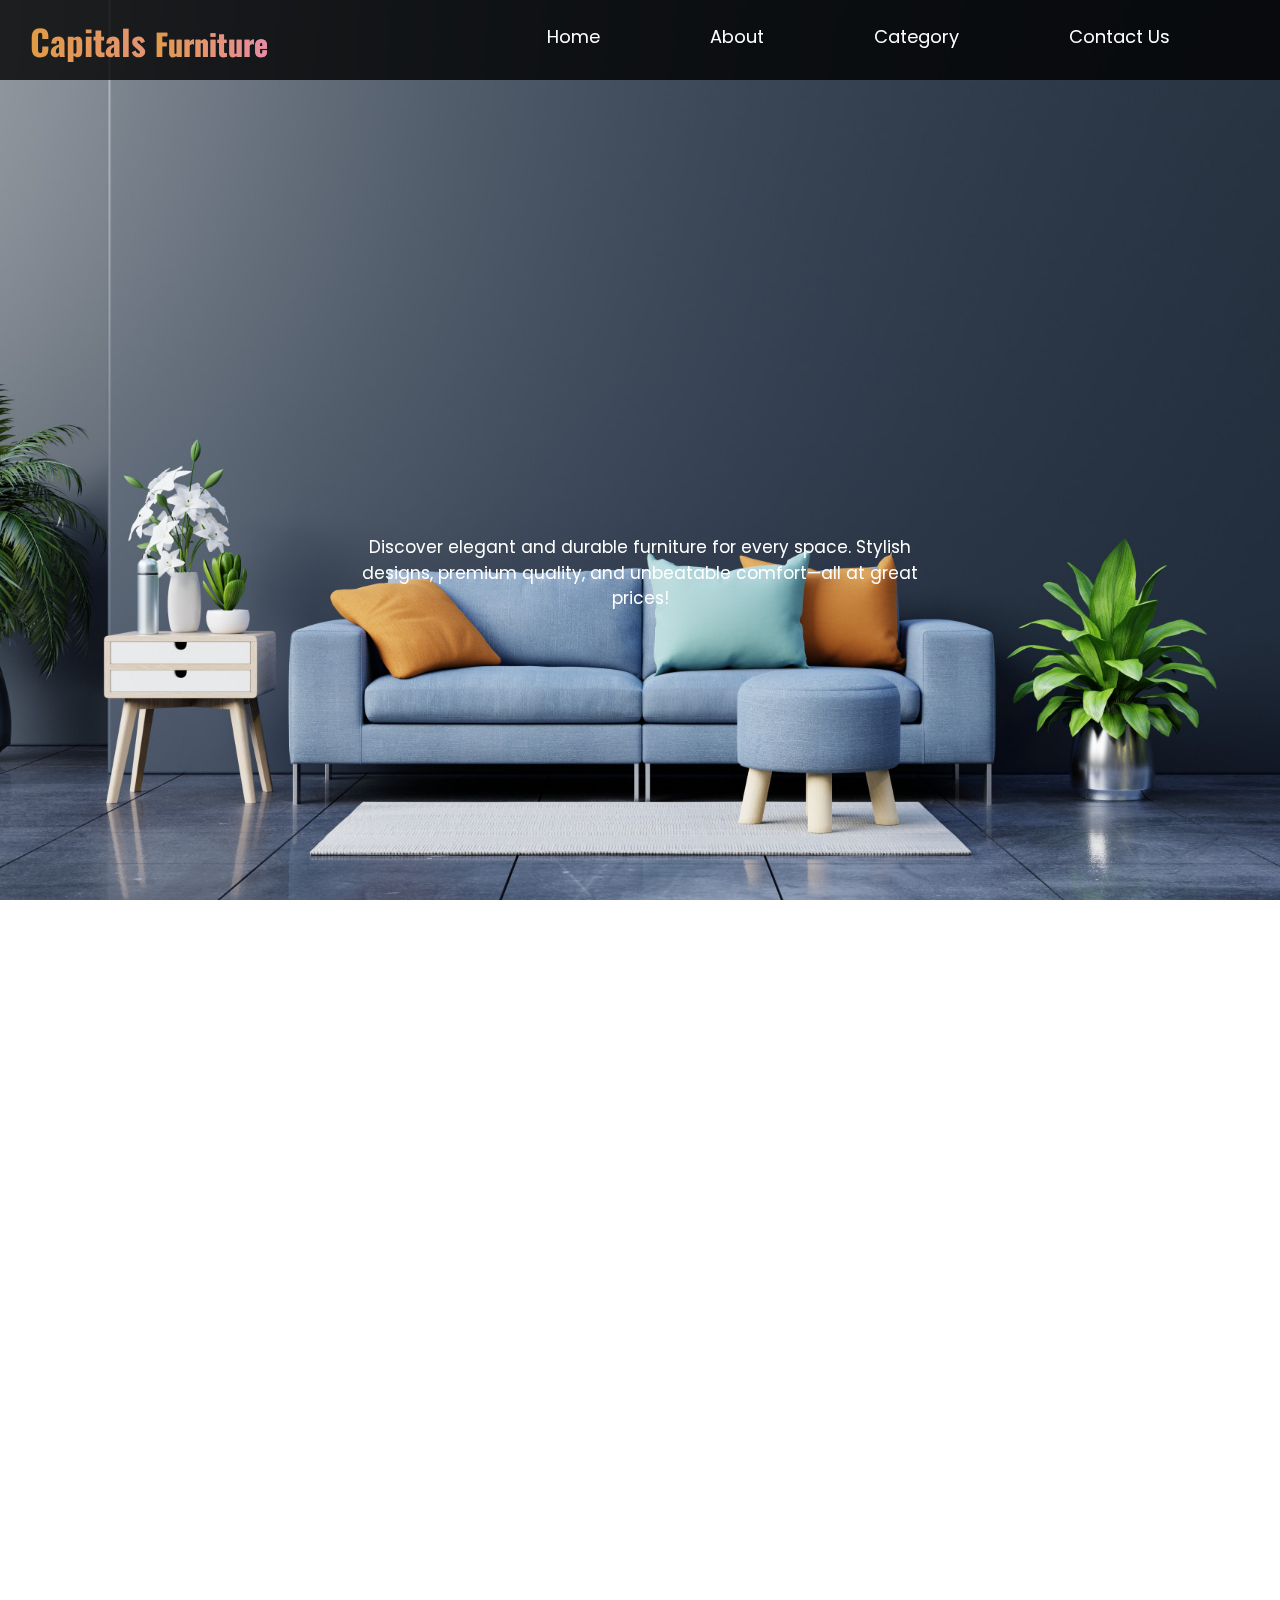
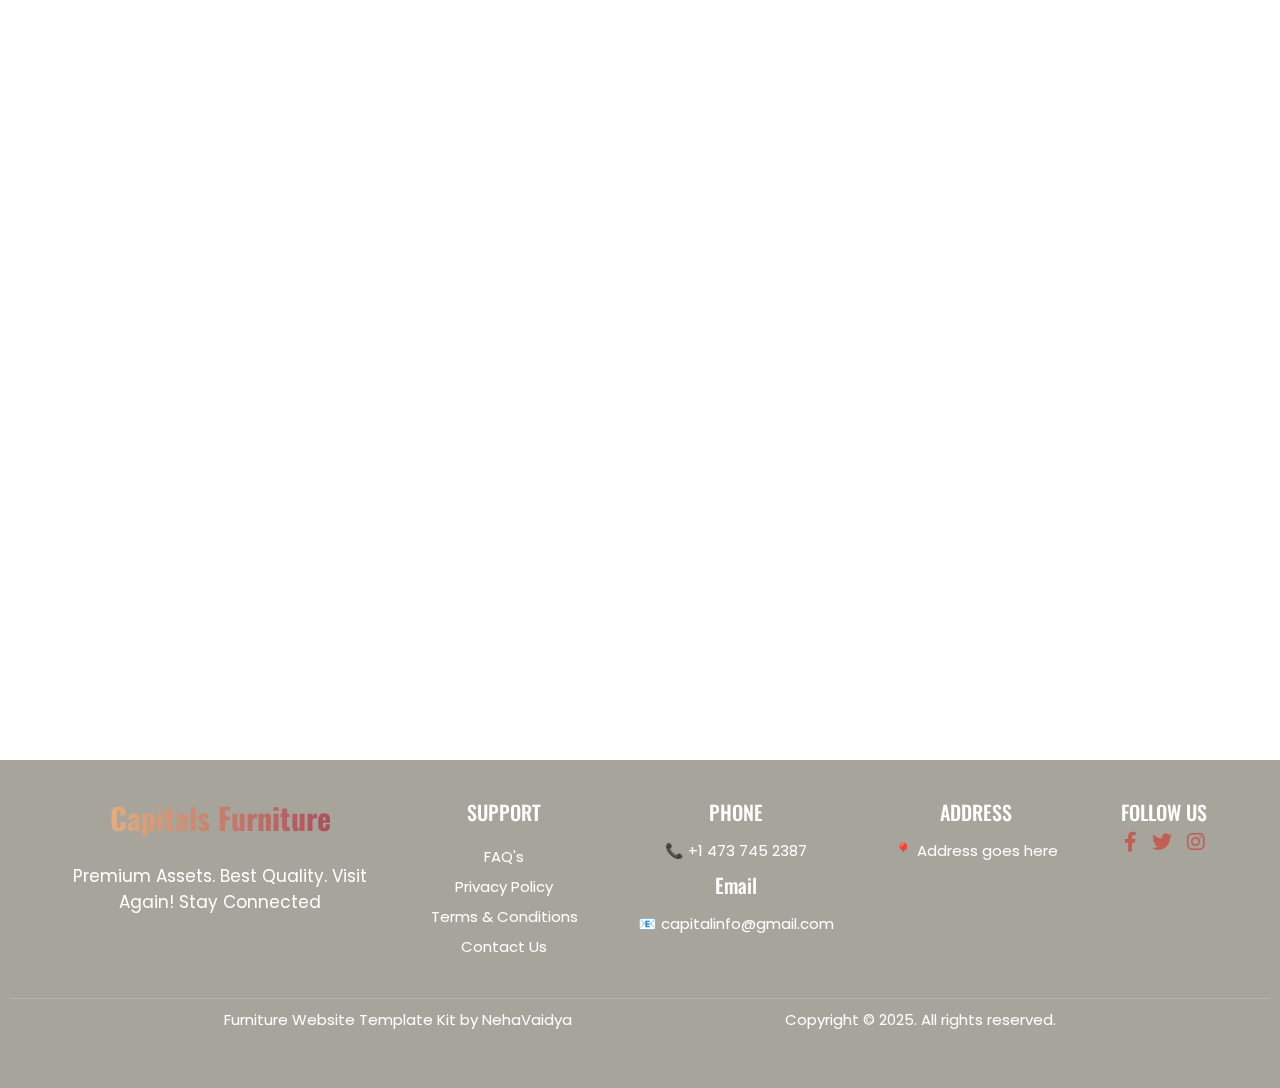
<file: about.html>
<!DOCTYPE html>
<html lang="en">
<head>
  <meta charset="UTF-8">
  <meta name="viewport" content="width=device-width, initial-scale=1.0">
  <title>Furniture Shop Website</title>

  <!----------------------------CSS FILE------------------------------------------>
  <link rel="stylesheet" href="style.css">

  <!------------------------------BOOTSTRAP FILE----------------------------------------------->
  <!-- Bootstrap CSS (Latest Version) -->
  <link href="https://cdn.jsdelivr.net/npm/bootstrap@5.3.0/dist/css/bootstrap.min.css" rel="stylesheet">

  
  <!-------------------------------------FAVICON------------------------------------------>
  <link rel="stylesheet" href="https://cdnjs.cloudflare.com/ajax/libs/font-awesome/6.0.0/css/all.min.css">

  <!---------------------------------SWIPER JS------------------------------------>
  <link rel="stylesheet" href="https://cdn.jsdelivr.net/npm/swiper@11/swiper-bundle.min.css"/>


</head>
<body>
  <!----------------------------------------------------------NAV SECTION---------------------------------------------------------->
  <div class="container">
    <div class="nav-header">
      <div class="nav">
        <h3>Capitals <span>Furniture</span></h3>
        <ul class="nav-section">
          <li><a href="index.html">Home</a></li>
          <li><a href="about.html">About</a></li>
          <li><a href="category.html">Category</a></li>
          <li><a href="contact.html">Contact Us</a></li>
        </ul>
      </div>

      <div class="content">
        <div class="header-name"></div>
          <h1>Welcome To Capitals Furniture</h1>
        </div>
        <div class="some-para">
          <p>Discover elegant and durable furniture for every space. Stylish designs, premium quality, and unbeatable comfort—all at great prices!</p>
        </div>
      </div>
    </div>
    <div class="carousel-container">
      <img src="Img/bg.jpg" class="active" alt="Background 1">
      <img src="Img/bg-2 (2).jpg" alt="Background 2">
      <img src="Img/bg-2 (4).jpg" alt="Background 3">
    </div>  
  </div>

  <!---------------------------------------------------------------HEADER SECTION---------------------------------------------------------------------------->
  <main>

    <!-------------------------------------------------------------ABOUT SECTION--------------------------------------------------------------------------->
    <section class="about-section">
      <div class="about-image">
        <img src="Img/about.jpg" alt="About Us">
      </div>
      <div class="about-text">
        <h2>About Our Furniture</h2>
        <div class="separators"></div>
        <p>We provide high-quality furniture that combines elegance, durability, and comfort for your space.</p>

        <ul>
          <li>Best Quality</li>
          <li>Affordable Pricing</li>
          <li>Elegant & Modern Designs</li>
          <li>Durable & Premium Materials</li>
        </ul>
        <button class="btn">About Us</button>
      </div>
    </section>
  </main>

  <!----------------------------------------------------------------FOOTER SECTION------------------------------------------------------------------------------>
  <footer>
    <div class="footer-container">
      <div class="footer-logo">
        <h2>Capitals <span class="hightlight">Furniture</span></h2>
        <p>Premium Assets. Best Quality. Visit Again! Stay Connected</p>
      </div>

      <div class="footer-links">
        <h3>SUPPORT</h3>
        <ul>
          <li><a href="#">FAQ's</a></li>
          <li><a href="#">Privacy Policy</a></li>
          <li><a href="#">Terms & Conditions</a></li>
          <li><a href="#">Contact Us</a></li>
        </ul>
      </div>

      <div class="footer-contact">
        <h3>PHONE</h3>
        <p>📞 +1 473 745 2387</p>
        <h3>Email</h3>
        <p>📧 capitalinfo@gmail.com</p>
      </div>

      <div class="footer-address">
        <h3>ADDRESS</h3>
        <p>📍 Address goes here</p>
      </div>

      <div class="footer-social">
        <h3>FOLLOW US</h3>
        <div class="social-icons">
          <i class="fa-brands fa-facebook-f"></i>
          <i class="fa-brands fa-twitter"></i>
          <i class="fa-brands fa-instagram"></i>        
        </div>
      </div>

    </div>

    <div class="footer-bottom">
      <p>Furniture Website Template Kit by NehaVaidya</p>
      <p>Copyright &copy; 2025. All rights reserved.</p>
    </div>
  </footer>

  <!-------------------------------------JS FILE--------------------------------------------------->
  <script src="script.js"></script>
</body>
</html>
</file>
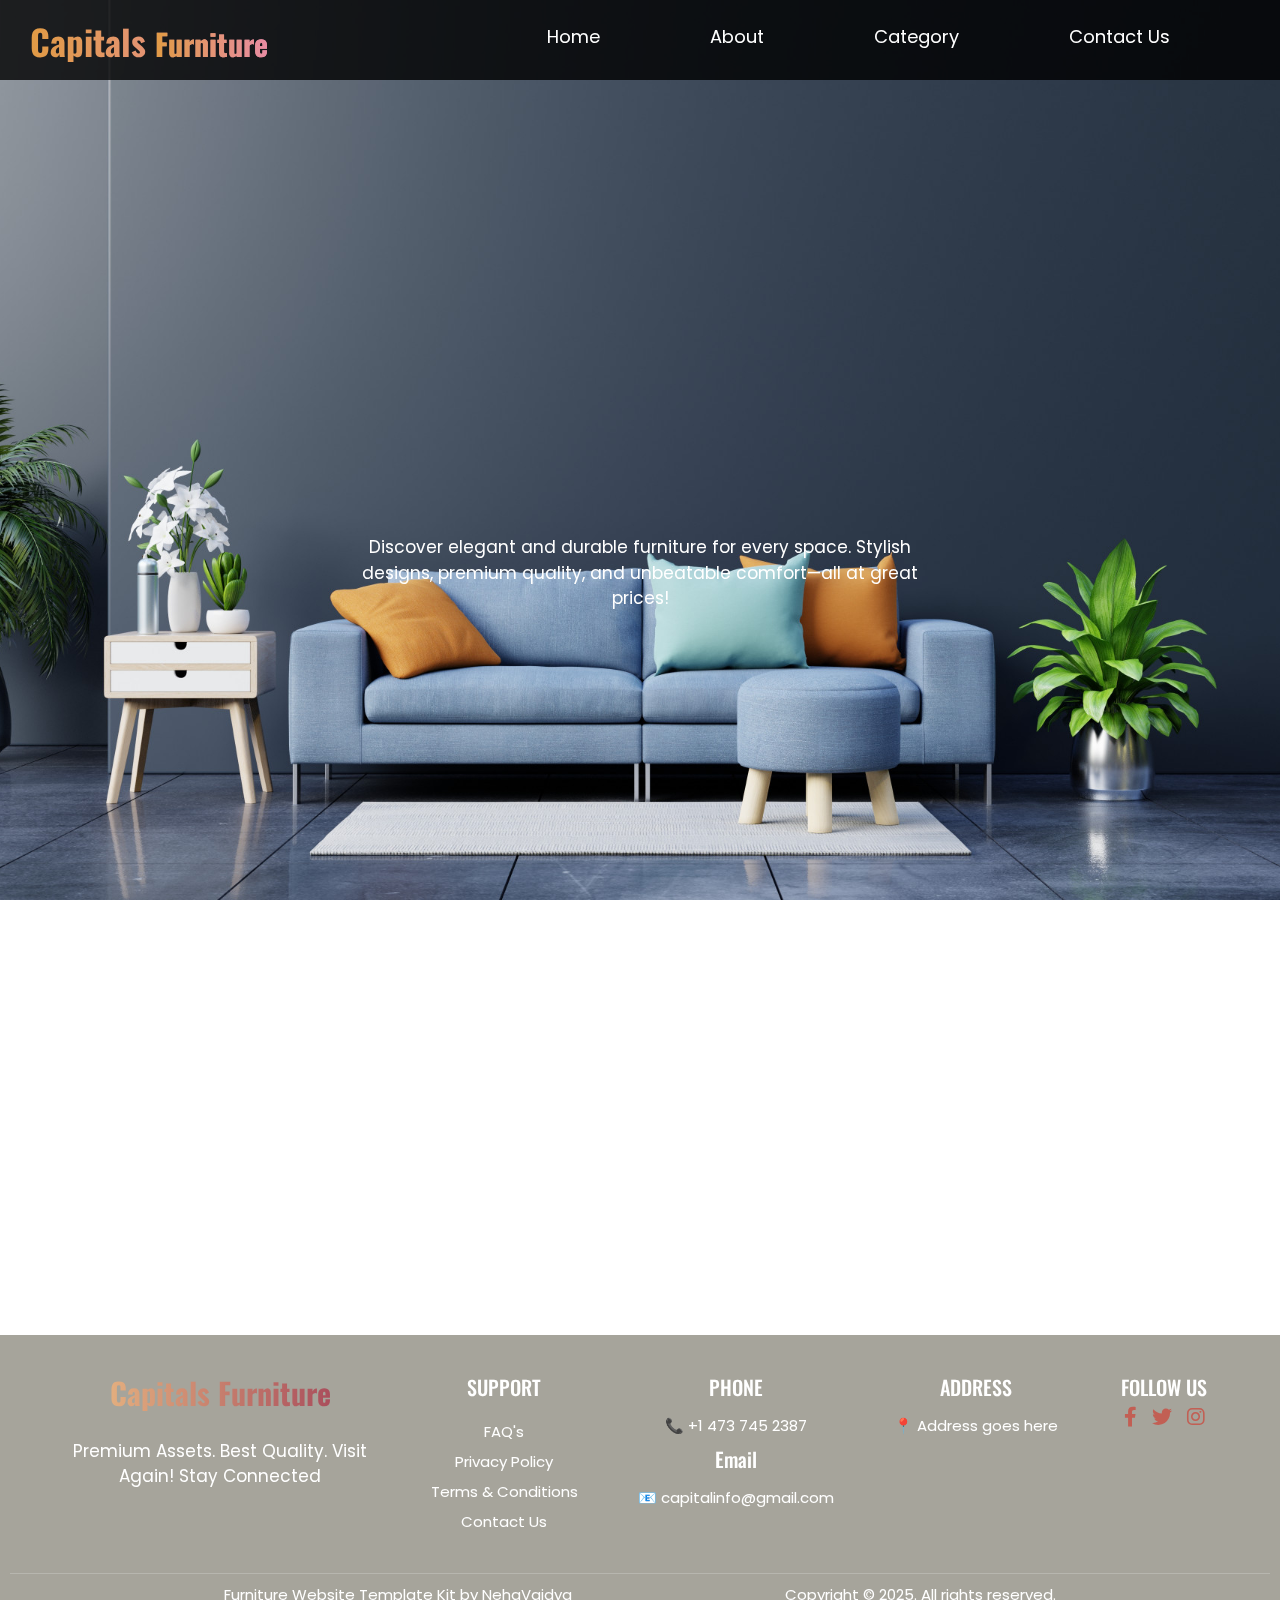
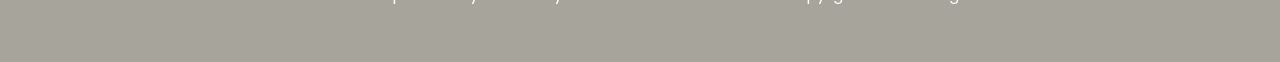
<file: contact.html>
<!DOCTYPE html>
<html lang="en">
<head>
  <meta charset="UTF-8">
  <meta name="viewport" content="width=device-width, initial-scale=1.0">
  <title>Furniture Shop Website</title>

  <!----------------------------CSS FILE------------------------------------------>
  <link rel="stylesheet" href="style.css">

  <!------------------------------BOOTSTRAP FILE----------------------------------------------->
  <!-- Bootstrap CSS (Latest Version) -->
  <link href="https://cdn.jsdelivr.net/npm/bootstrap@5.3.0/dist/css/bootstrap.min.css" rel="stylesheet">

  
  <!-------------------------------------FAVICON------------------------------------------>
  <link rel="stylesheet" href="https://cdnjs.cloudflare.com/ajax/libs/font-awesome/6.0.0/css/all.min.css">

  <!---------------------------------SWIPER JS------------------------------------>
  <link rel="stylesheet" href="https://cdn.jsdelivr.net/npm/swiper@11/swiper-bundle.min.css"/>


</head>
<body>
  <!----------------------------------------------------------NAV SECTION---------------------------------------------------------->
  <div class="container">
    <div class="nav-header">
      <div class="nav">
        <h3>Capitals <span>Furniture</span></h3>
        <ul class="nav-section">
          <li><a href="index.html">Home</a></li>
          <li><a href="about.html">About</a></li>
          <li><a href="category.html">Category</a></li>
          <li><a href="contact.html">Contact Us</a></li>
        </ul>
      </div>

      <div class="content">
        <div class="header-name"></div>
          <h1>Welcome To Capitals Furniture</h1>
        </div>
        <div class="some-para">
          <p>Discover elegant and durable furniture for every space. Stylish designs, premium quality, and unbeatable comfort—all at great prices!</p>
        </div>
      </div>
    </div>
    <div class="carousel-container">
      <img src="Img/bg.jpg" class="active" alt="Background 1">
      <img src="Img/bg-2 (2).jpg" alt="Background 2">
      <img src="Img/bg-2 (4).jpg" alt="Background 3">
    </div>  
  </div>

 
 <!--------------------------------------------------------------CONTACT US SECTION------------------------------------------------------------------------->
  <main>
  <section id="contact" class="contact-section">
      <div class="contact-form">
          <h2>Contact Us</h2>
          <form>
              <input type="text" placeholder="Enter Your Name" required>
              <input type="email" placeholder="Enter Your Email Address" required>
              <textarea placeholder="Enter Your Query" required></textarea>
              <button type="submit">Submit</button>
          </form>
      </div>
      <div class="map-container">
          <h2>Our Location</h2>
          <iframe src="https://www.google.com/maps/embed?pb=!1m18!1m12!1m3!1d14888.392414398142!2d78.9973701995448!3d21.108654638968698!2m3!1f0!2f0!3f0!3m2!1i1024!2i768!4f13.1!3m3!1m2!1s0x3bd492d98a632a35%3A0xaba3c1f8438047fa!2sDigdoh%2C%20Maharashtra!5e0!3m2!1sen!2sin!4v1704747132547!5m2!1sen!2sin" style="width:100%;" height="190" style="border:0;" allowfullscreen="" loading="lazy" referrerpolicy="no-referrer-when-downgrade">
          </iframe>
      </div>
    </section>
  </main>

  <!----------------------------------------------------------------FOOTER SECTION------------------------------------------------------------------------------>
  <footer>
    <div class="footer-container">
      <div class="footer-logo">
        <h2>Capitals <span class="hightlight">Furniture</span></h2>
        <p>Premium Assets. Best Quality. Visit Again! Stay Connected</p>
      </div>

      <div class="footer-links">
        <h3>SUPPORT</h3>
        <ul>
          <li><a href="#">FAQ's</a></li>
          <li><a href="#">Privacy Policy</a></li>
          <li><a href="#">Terms & Conditions</a></li>
          <li><a href="#">Contact Us</a></li>
        </ul>
      </div>

      <div class="footer-contact">
        <h3>PHONE</h3>
        <p>📞 +1 473 745 2387</p>
        <h3>Email</h3>
        <p>📧 capitalinfo@gmail.com</p>
      </div>

      <div class="footer-address">
        <h3>ADDRESS</h3>
        <p>📍 Address goes here</p>
      </div>

      <div class="footer-social">
        <h3>FOLLOW US</h3>
        <div class="social-icons">
          <i class="fa-brands fa-facebook-f"></i>
          <i class="fa-brands fa-twitter"></i>
          <i class="fa-brands fa-instagram"></i>        
        </div>
      </div>

    </div>

    <div class="footer-bottom">
      <p>Furniture Website Template Kit by NehaVaidya</p>
      <p>Copyright &copy; 2025. All rights reserved.</p>
    </div>
  </footer>

  <!-------------------------------------JS FILE--------------------------------------------------->
  <script src="script.js"></script>

</body>
</html>
</file>
<file: style.css>
@import url('https://fonts.googleapis.com/css2?family=Oswald:wght@200..700&family=Poppins:wght@300;400;500&display=swap');

* {
  margin: 0;
  padding: 0;
  box-sizing: border-box;
}

/* BODY SECTION */
body {
  width: 100%;
  height: 100%;
}

.container {
  min-height: 100vh;
  display: flex;
  justify-content: center;
  align-items: center;
  flex-direction: column;
  flex-wrap: wrap;
}

.carousel-container img {
  position: relative;
  width: 100%;
  display: block;
}

/* CAROUSEL SECTION */
.carousel-container {
  width: 100vw;
  height: 100vh;
  position: fixed;
  top: 0;
  left: 0;
  overflow: hidden;
  z-index: -1;
}

.carousel-container img {
  width: 100%;
  height: 100%;
  object-fit: cover;
  position: absolute;
  opacity: 0;
  transition: opacity 1s ease-in-out;
}

.carousel-container img.active {
  opacity: 1;
}

/* NAV SECTION */
.nav {
  display: flex;
  justify-content: space-between;
  align-items: center;
  position: fixed;
  top: 0;
  left: 0;
  width: 100%;
  height: 80px;
  background: rgba(0, 0, 0, 0.8);
  padding: 3px 30px;
  z-index: 1000;
  transition: background 0.3s ease-in-out;
}

.nav h3 {
  font-family: "Oswald", sans-serif;
  font-weight: 900;
  font-size: 35px;
  background: linear-gradient(90deg, #e19b45, #e78ca3);
  -webkit-background-clip: text;
  -webkit-text-fill-color: transparent;
  margin-left: 30px;
}

.nav h3 span {
  font-family: "Oswald", sans-serif;
  font-weight: 900;
  font-size: 30px;
  background: linear-gradient(90deg, #e19b45, #e78ca3);
  -webkit-background-clip: text;
  -webkit-text-fill-color: transparent;
}

.nav-section {
  display: flex;
  justify-content: space-between;
  align-items: center;
  padding: 20px 80px;
  list-style: none;
  gap: 110px;
}

.nav-section li a {
  position: relative;
  color: #ffffff;
  text-decoration: none;
  font-size: 18px;
  font-family: "Poppins", sans-serif;
  transition: color 0.3s ease;
}

.nav a::after {
  content: "";
  position: absolute;
  left: 0;
  bottom: -5px;
  width: 100%;
  height: 2px;
  background-color: #e19b45;
  transform: scaleX(0);
  transition: transform 0.3s ease-in-out;
}

.nav li a:hover {
  color: #e19b45;
}

.nav a:hover::after {
  transform: scaleX(1);
}

.content h1 {
  display: flex;
  justify-content: center;
  align-items: center;
  font-family: "Oswald", sans-serif;
  font-size: 50px;
  margin-top: 170px;
  background: linear-gradient(90deg, #e19b45, #e78ca3);
  -webkit-background-clip: text;
  -webkit-text-fill-color: transparent;
  opacity: 0;
  animation: fadeInSlide 1.8s ease-in-out forwards;
}

@keyframes fadeInSlide {
  0% {
    opacity: 0;
    transform: translateY(-20px);
  }
  100% {
    opacity: 1;
    transform: translateY(0);
  }
}

.some-para {
  max-width: 600px;
  margin: 0 auto;
  text-align: center;
  font-size: 17px;
  padding-top: 25px;
  color: #ffffff;
  font-family: "Poppins", sans-serif;
  animation: fadeIn 2s ease-in-out forwards;
  animation-delay: 1.8s;
}

@keyframes fadeIn {
  0% {
    opacity: 0;
  }
  100% {
    opacity: 1;
  }
}

@media (max-width: 1024px) {
  .nav-section {
    gap: 30px; /* Reduce gap */
    padding: 15px 40px;
  }

  .nav h3 {
    font-size: 28px;
  }

  .nav h3 span {
    font-size: 28px;
  }

  .nav-section li a {
    font-size: 15px;
  }

  .content h1 {
    text-align: center;
    font-size: 45px;
  }

  .some-para {
    font-size: 16px;
    padding-top: 25px;
  }
}

/* Menu Icon Styling */
.menu-icon {
  display: none;
  font-size: 24px;
  cursor: pointer;
  color: white;
}

/* Mobile Navigation */
@media (max-width: 768px) {
  .menu-icon {
    display: block;
    position: absolute;
    right: 20px;
    top: 25px;
  }


  .nav-section {
    display: none;
    flex-direction: column;
    background: rgba(0, 0, 0, 0.9);
    width: 100%;
    position: absolute;
    top: 80px;
    left: 0;
    text-align: center;
    padding: 5px 0;
    transition: all 0.3s ease-in-out;
  }

  .nav-section.active {
    display: flex;
  }

  .nav-section li {
    margin: 1px 0;
  }

  .nav-section li a {
    font-size: 16px;
    padding: 5px;
    display: block;
  }

  .nav h3 {
    font-size: 25px;
  }
  
  .nav h3 span {
    font-size: 25px;
  }

  .content h1 {
    font-size: 40px;
    text-align: center;
  }

  .some-para {
    font-size: 14px;
    padding-top: 25px;
  }
}


/* ABOUT SECTION */
.about-section {
  display: flex;
  justify-content: center;
  align-items: center;
  flex-direction: row;
  margin-top: 100vh; /* Pushes the section below the full-screen background */
  padding: 80px 10%;
  background-color: #ffffff; /* Light background for contrast */
  opacity: 0;
  transform: translateY(30px);
  transition: opacity 1.5s ease-in-out, transform 1.5s ease-out;
}

.about-section.visible {
  opacity: 1;
  transform: translateY(0);
}

.about-image img {
  width: 400px; /* Adjust size as needed */
  height: auto;
  border-radius: 20px;
  box-shadow: 8px 8px 20px rgba(0, 0, 0, 0.2);
  transition: transform 0.5s ease-in-out;
}

.about-image img:hover {
  cursor: pointer;
  transform: scale(1.1);
}

.about-text {
  max-width: 500px;
  margin-left: 70px;
  font-family: "Poppins", sans-serif;
}

.about-text h2 {
  color: #000;
  margin-bottom: 20px;
  font-family: "Oswald", sans-serif;
  font-size: 35px;
}

.separators {
  width: 80px; /* Adjust the width of the line */
  height: 3px; /* Line thickness */
  background-color: #ac3629; /* Yellow color */
  margin-left: 8px auto; /* Centering the line */
  margin-bottom: 8px;
}

.about-text p {
  font-size: 15px;
  color: #000;
  line-height: 1.6;
}

.about-text ul {
  list-style: none;
  padding: 0;
  display: flex;
  flex-wrap: wrap;
  gap: 10px;
}

.about-text ul li {
  width: 48%;
  font-size: 15px;
  color: #000;
  font-weight: 500;
  padding-left: 15px;
  position: relative;
  margin-bottom: 10px;
  font-family: "Poppins", sans-serif;
}

.about-text ul li::before {
  content: "✔";
  color: #bb3e30;
  font-weight: bold;
  position: absolute;
  left: 0;
}

.about-text .btn {
  background-color: #c35548;
  color: #ffffff;
  font-weight: bold;
  padding: 12px 24px;
  border: none;
  border-radius: 5px;
  text-transform: uppercase;
  cursor: pointer;
  font-size: 16px;
  display: inline-block;
  margin-top: 20px;
}

.about-text .btn:hover {
  background-color: #ac3629;
  color: #ffffff;
  animation: bounce 0.4s ease-in-out;
}

@keyframes bounce {
  0%, 100% {
    transform: translateY(0);
  }
  50% {
    transform: translateY(-5px);
  }
}

@media (max-width: 1024px) {
  .about-section {
    display: flex;
    justify-content: center;
    align-items: center;
    flex-direction: row;
    padding: 80px 10%;
    background-color: #ffffff; /* Light background for contrast */
    opacity: 0;
    transform: translateY(30px);
    transition: opacity 1.5s ease-in-out, transform 1.5s ease-out;
  }

  .about-image img {
    width: 300px; /* Adjust size as needed */
    height: auto;
    border-radius: 20px;
    box-shadow: 8px 8px 20px rgba(0, 0, 0, 0.2);
    transition: transform 0.5s ease-in-out;
  }

  .about-text {
    max-width: 500px;
    margin-left: 45px;
    font-family: "Poppins", sans-serif;
  }
  
  .about-text h2 {
    color: #000;
    margin-bottom: 10px;
    font-family: "Oswald", sans-serif;
    font-size: 25px;
  }
  
  .separators {
    width: 80px; /* Adjust the width of the line */
    height: 3px; /* Line thickness */
    background-color: #ac3629; /* Yellow color */
    margin-right: 10px auto; /* Centering the line */
    margin-bottom: 8px;
  }
  
  .about-text p {
    font-size: 13px;
    color: #000;
    line-height: 1.6;
  }
  
  .about-text ul li {
    width: 48%;
    font-size: 13px;
    color: #000;
    font-weight: 400;
    padding-left: 15px;
    position: relative;
    margin-bottom: 5px;
    font-family: "Poppins", sans-serif;
  }
  
  .about-text .btn {
    background-color: #c35548;
    color: #ffffff;
    font-weight: bold;
    padding: 10px 24px;
    border: none;
    border-radius: 5px;
    text-transform: uppercase;
    cursor: pointer;
    font-size: 13px;
    display: inline-block;
    margin-top: 3px;
  }
  
  .about-text .btn:hover {
    background-color: #ac3629;
    color: #ffffff;
    animation: bounce 0.4s ease-in-out;
  }
}

@media (max-width: 768px) {
  .about-image img {
    display: none;
  }

  .about-text {
    max-width: 500px;
    margin-left: 45px;
  }
  
  .about-text h2 {
    font-size: 25px;
  }
  
  .separators {
    margin-bottom: 8px;
  }
  
  .about-text p {
    font-size: 13px;
  }
  
  .about-text ul li {
    width: 48%;
    font-size: 13px;
    padding-left: 15px;
    margin-bottom: 5px;
  }
  
  .about-text .btn {
    padding: 10px 24px;
    font-size: 13px;
    margin-top: 3px;
  }
}

/* CATEGORY SECTION */
.category-section {
  background-color: #a6a49b;
  padding-top: 20px;
  display: flex;
  justify-content: center;
  align-items: center;
}

.category-text {
  display: flex;
  justify-content: center;
  align-items: center;
  font-family: "Oswald", sans-serif;
  font-size: 30px;
}

.separator {
  width: 80px; /* Adjust the width of the line */
  height: 3px; /* Line thickness */
  background-color: #ac3629; /* Yellow color */
  margin: 8px auto; /* Centering the line */
}

.category-element p {
  display: flex;
  justify-content: center;
  align-items: center;
  max-width: 600px;
  margin: 0 auto;
  font-size: 15px;
  padding-top: 25px;
  color: #000;
  text-align: center;
  font-family: "Poppins", sans-serif;
}

.category-boxes {
  padding-top: 25px;
}

.category-boxes ul {
  list-style: none;
  display: flex;
  flex-wrap: wrap;
  justify-content: center;
  gap: 15px;
  padding: 0;
  max-width: 500px;
  margin: auto;
}

.category-boxes ul li {
  background-color: #dad6d6;
  color: #000;
  padding: 12px 20px;
  border-radius: 10px;
  font-size: 15px;
  font-weight: 500;
  font-family: "Poppins", sans-serif;
  cursor: pointer;
  transition: all 0.3s ease-in-out;
  text-align: center;
  flex: 1 1 22%;
  min-width: 100px;
}

.category-boxes ul li:nth-child(n+5) {
  flex: 1 1 11%; /* Ensures last 2 items take more space in second row */
}

.category-boxes ul li:hover,
.category-boxes ul li.active {
  background-color: #ac3629;
  color: #ffffff;
}

.category-images {
  display: flex;
  flex-wrap: wrap;
  justify-content: space-between;
  gap: 20px;
  width: 100%;
  padding: 25px 0;
}

.category-images li {
  list-style: none;
  width: calc(25% - 20px); /* Ensures 4 items per row */
  position: relative;
  border-radius: 10px;
  overflow: hidden; /* Ensures content stays inside */
  cursor: pointer;
}

/* Image Wrapper */
.image-content {
  position: relative;
  width: 100%;
  height: 100%;
  transition: filter 0.3s ease-in-out;
}

/* Image Styling */
.image-content img {
  width: 100%;
  border-radius: 10px;
  transition: transform 0.3s ease-in-out, filter 0.3s ease-in-out;
}

/* Darken the image when active */
.category-images li.active .image-content {
  filter: brightness(0.5); /* Darkens image for better text visibility */
}

/* Description Box Overlay (Covers the Image) */
.category-info {
  position: absolute;
  top: 0; /* Covers the whole image */
  left: 0;
  width: 100%;
  height: 100%;
  background: rgba(0, 0, 0, 0.8); /* Semi-transparent background */
  color: #fff;
  padding: 20px;
  border-radius: 10px;
  text-align: center;
  opacity: 0;
  visibility: hidden;
  display: flex;
  flex-direction: column;
  justify-content: center;
  align-items: center;
  transition: opacity 0.3s ease-in-out, visibility 0.3s ease-in-out;
}

/* Show the description only when the item is active */
.category-images li.active .category-info {
  opacity: 1;
  visibility: visible;
}

/* Image Scaling Effect */
.category-images li.active img {
  transform: scale(1.05); /* Slight zoom effect */
}

/* Title & Price Styling */
.image-title {
  font-weight: bold;
  font-size: 22px;
  margin-bottom: 10px;
}

.image-price {
  font-weight: bold;
  color: red;
  font-size: 18px;
}

/* Hover Effect: Slight Fade-In */
.category-images li:hover .category-info {
  opacity: 0.7;
  visibility: visible;
}

@media (max-width: 768px) {
  .category-text {
    display: flex;
    justify-content: center;
    align-items: center;
    font-family: "Oswald", sans-serif;
    font-size: 23px;
  }
  .category-element p {
    font-size: 13px;
    padding-top: 17px;
  }
  
  .category-boxes {
    padding-top: 5px;
  }
  
  .category-boxes ul li {
    font-size: 13px;
  }
}

@media (max-width: 1024px) {
  .category-text {
    display: flex;
    justify-content: center;
    align-items: center;
    font-family: "Oswald", sans-serif;
    font-size: 24px;
  }
  .category-element p {
    font-size: 14px;
    padding-top: 17px;
  }
  
  .category-boxes {
    padding-top: 5px;
  }
  
  .category-boxes ul li {
    font-size: 14px;
    font-weight: 500;
  }
}



/*REVIEW SECTION*/
/* Review Section Styling */
.review-section {
  background-color: #f8f8f8; /* Light gray background */
  padding: 50px 0;
  text-align: center;
}

/* Review Heading */
.review-header {
  font-size: 30px;
  font-family: "Oswald", sans-serif;
  color: #333;
  margin-bottom: 20px;
}

/* Separator (Yellow Line) */
.separator {
  width: 80px;
  height: 3px;
  background-color: #ac3629;
  margin: 10px auto;
}

/* Review Intro Paragraph */
.review-paragraph {
  font-size: 15px;
  color: #666;
  max-width: 600px;
  margin: 0 auto 30px;
  font-family: "Poppins", sans-serif;
}

/* Swiper Container */
.swiper {
  width: 80%;
  margin: auto;
  overflow: hidden;
  position: relative;
  margin-bottom: 40px;
}

.swiper-pagination {
  position: absolute;
  bottom: 80px;
  left: 50%;
  transform: translateY(-50%);
  z-index: 10;
  display: flex;
  justify-content: center;
  align-items: center;
}

.swiper-pagination-bullet {
  width: 10px;
  height: 10px;
  background-color: #e19b45;
  opacity: 0.5;
  margin: 0 5px;
  transition: opacity 0.3s ease;
  border-radius: 50%;
}

.swiper-pagination-bullet-active {
  opacity: 1;
}

/* Swiper Slides */
.swiper-slide {
  background: #dad6d6;
  padding: 20px;
  border-radius: 10px;
  box-shadow: 0 4px 10px rgba(0, 0, 0, 0.1);
  text-align: center;
  transition: transform 0.3s ease-in-out;
}

/* Hover Effect for Swiper Slide */
.swiper-slide:hover {
  transform: scale(1.05);
}

/* Review Text */
.review-info .paragraph {
  font-size: 15px;
  color: #444;
  font-family: "Poppins", sans-serif;
  margin-bottom: 15px;
}

/* Review Image & Details */
.review-image {
  display: flex;
  align-items: center;
  justify-content: center;
  gap: 15px;
  margin-top: 10px;
}

/* Reviewer Profile Image */
.review-image img {
  width: 50px;
  height: 50px;
  border-radius: 50%;
  object-fit: cover;
  box-shadow: 0 2px 8px rgba(0, 0, 0, 0.2);
}

/* Reviewer Details */
.review-details {
  text-align: left;
}

/* Reviewer Name */
.reviewer-name {
  font-size: 18px;
  font-weight: bold;
  color: #222;
  margin-bottom: 3px;
}

/* Reviewer Designation */
.review-details .paragraph {
  font-size: 14px;
  color: #777;
}

/* Quote Icon */
.review-image i {
  font-size: 24px;
  color: #e19b45;
}

/* Responsive Styling */
@media (max-width: 768px) {
  .swiper {
    width: 90%;
  }

  .review-header {
    font-size: 15px;
  }

  .swiper-slide {
    padding: 15px;
  }

  .review-paragraph {
    font-size: 13px;
    max-width: 600px;
    margin: 0 auto 10px;
  }

  .review-info .paragraph {
    font-size: 12px;
    margin-bottom: 13px;
  }

  .reviewer-name {
    font-size: 12px;
    margin-bottom: 3px;
  }
  
  /* Reviewer Designation */
  .review-details .paragraph {
    font-size: 12px;
  }
  
  /* Quote Icon */
  .review-image i {
    font-size: 20px;
  }
}

@media (max-width: 1024px) {
  .review-header {
    font-size: 25px;
    margin-bottom: 10px;
  }
  
  .review-paragraph {
    font-size: 14px;
    max-width: 600px;
    margin: 0 auto 20px;
  }

  .review-info .paragraph {
    font-size: 14px;
    margin-bottom: 13px;
  }

  .reviewer-name {
    font-size: 15px;
    margin-bottom: 3px;
  }
  
  /* Reviewer Designation */
  .review-details .paragraph {
    font-size: 14px;
  }
  
  /* Quote Icon */
  .review-image i {
    font-size: 22px;
  }
}



/*CONTACT US*/
.contact-section {
  display: flex;
  justify-content: space-between;
  align-items: center;
  padding: 20px;
  background: #ffffff;
  width: 100%;
}

.contact-form {
  flex: 1;
  padding: 20px;
  opacity: 0;
  transform: translateY(30px);
  transition: all 0.6s ease-in-out;
}

.contact-form h2, .map-container h2 {
  font-family: "Oswald", sans-serif;
  font-size: 33px;
}

.contact-form input,
.contact-form textarea {
  width: 100%;
  padding: 10px;
  margin: 10px 0;
  font-family: "Poppins", sans-serif;
  font-size: 15px;
  transition: 0.3s;
}

.contact-form input:focus, .contact-form textarea:focus {
  border-color: #be5246;
  box-shadow: 0 0 10px rgba(9, 132, 227, 0.5);
}

.contact-form button {
  background: #be5246;
  width: 40%;
  height: 40px;
  font-family: "Poppins", sans-serif;
  color: #ffffff;
  font-size: 18px;
  border: none;
  transition: 0.3s;
}

.contact-form button:hover {
  transform: scale(1.05);
  background: #ac3629;
}

.contact-form, .map-container {
  opacity: 0;
  transform: translateY(30px);
  transition: opacity 0.6s ease-out, transform 0.6s ease-out;
}

.contact-form.visible, .map-container.visible {
  opacity: 1;
  transform: translateY(0);
}

.map-container {
  flex: 1;
  padding: 20px;
  opacity: 0;
  transform: translateY(30px);
  transition: all 0.6s ease-in-out;
}

.map-container iframe {
  width: 100%;
  height: 300px;
}

.fade-in.visible, .slid-up.visible {
  opacity: 1;
  transform: translateY(0);
}

@media (max-width: 768px) {
  .contact-form h2, .map-container h2 {
    font-size: 15px;
  }

  .contact-form input,
  .contact-form textarea {
    padding: 5px;
    font-size: 8px;
  }

  .contact-form button {
    font-size: 10px;
  }

  .map-container iframe {
    height: 230px;
  }
  
}

@media (max-width: 1024px) {
  .contact-form h2, .map-container h2 {
    font-size: 25px;
  }

  .contact-form input,
  .contact-form textarea {
    padding: 8px;
    font-size: 14px;
  }

  .contact-form button {
    font-size: 15px;
  }

  .map-container iframe {
    height: 250px;
  }
  
}


/*FOOTER SECTION*/
footer {
  background-color: #a6a49b;
  color: #ffffff;
  padding: 40px 10px;
  text-align: center;
}

.footer-container {
  display: flex;
  justify-content: space-around;
  align-items: flex-start;
  flex-wrap: wrap;
  max-width: 1200px;
  margin: auto;
}

.footer-logo h2 {
  font-size: 30px;
  font-weight: 700;
  background: linear-gradient(90deg, #edbf85, #a03e56);
  -webkit-background-clip: text;
  -webkit-text-fill-color: transparent;
  font-family: "Oswald", sans-serif;
}

.footer-logo p {
  max-width: 300px;
  margin: 0 auto;
  text-align: center;
  font-size: 17px;
  padding-top: 20px;
  color: #ffffff;
  font-family: "Poppins", sans-serif;
}

.footer-links ul {
  list-style: none;
  padding: 0;
  text-align: center;
  padding-top: 10px;
  line-height: 2;
  font-family: "Poppins", sans-serif;
  font-size: 15px;
}

.footer-links h3 {
  font-size: 20px;
  font-family: "Oswald", sans-serif;

}

.footer-links ul li a {
  color: #ffffff;
  text-decoration: none;
}

.footer-contact h3, .footer-address h3{
  font-size: 20px;
  font-family: "Oswald", sans-serif;
}

.footer-contact p, .footer-address p {
  margin: 5px 0;
  font-size: 15px;
  font-family: "Poppins", sans-serif;
  padding-top: 8px;
  padding-bottom: 5px;
}

.footer-social h3 {
  font-size: 20px;
  font-family: "Oswald", sans-serif;
  
}

.footer-social .social-icons i {
  font-size: 20px;
  margin: 0 5px;
  color: #c25f54;
  text-decoration: none;
  cursor: pointer;
}

.footer-bottom {
  margin-top: 20px;
  border-top: 1px solid #ffffff33;
  padding-top: 10px;
  font-size: 15px;
  font-family: "Poppins", sans-serif;
  display: flex;
  justify-content: space-evenly;
  padding-bottom: 0;
}

@media (max-width: 768px) {
  .footer-logo h2 {
    font-size: 15px;
  }
  
  .footer-logo p {
    max-width: 100%;
    font-size: 10px;
    padding-top: 10px;
  }
  
  .footer-links ul {
    margin-top: 8px;
    font-size: 13px;
  }

  .footer-links h3 {
    font-size: 17px;
    margin-top: 0;
  }

  .footer-contact h3, .footer-address h3{
    font-size: 17px;
  }
  
  .footer-contact p, .footer-address p {
    font-size: 13px;
  }
  
  .footer-social h3 {
    font-size: 17px;    
  }
  
  .footer-social .social-icons i {
    font-size: 17px;
  }
  
  .footer-bottom {
    margin-top: 10px;
    border-top: 1px solid #ffffff33;
    padding-top: 8px;
    font-size: 13px;
  }
}


@media (max-width: 1024px) {
  .footer-logo h2 {
    font-size: 25px;
  }
  
  .footer-logo p {
    max-width: 150px;
    font-size: 14px;
    padding-top: 10px;
  }
  
  .footer-links ul {
    margin-top: 8px;
    font-size: 13px;
  }

  .footer-links h3 {
    font-size: 17px;
    margin-top: 0;
  }

  .footer-contact h3, .footer-address h3{
    font-size: 17px;
  }
  
  .footer-contact p, .footer-address p {
    font-size: 13px;
  }
  
  .footer-social h3 {
    font-size: 17px;    
  }
  
  .footer-social .social-icons i {
    font-size: 17px;
  }
  
  .footer-bottom {
    margin-top: 10px;
    border-top: 1px solid #ffffff33;
    padding-top: 8px;
    font-size: 13px;
  }
}
</file>
